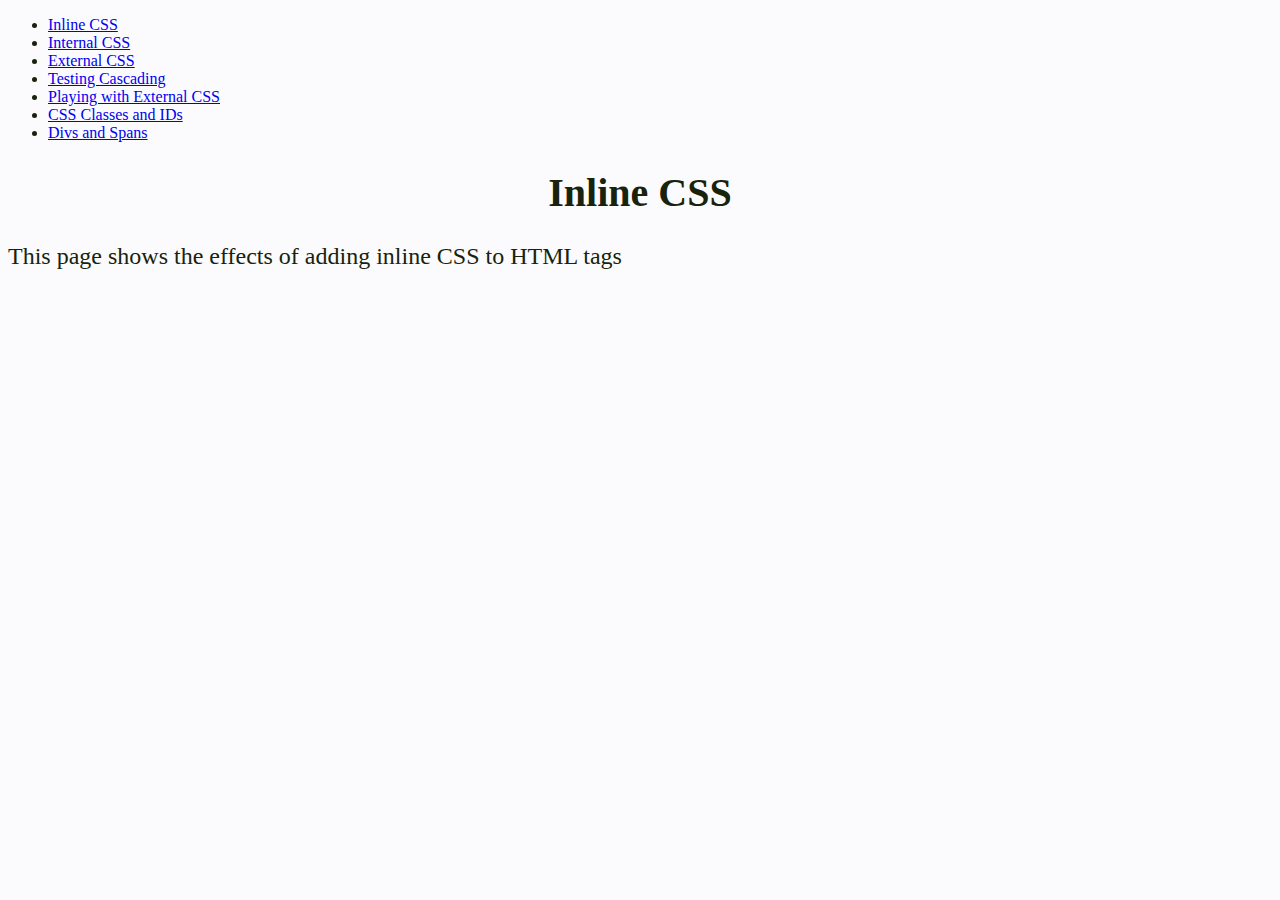
<file: index.html>
<!DOCTYPE html>
<html lang="en">
  <head>
    <meta charset="UTF-8" />
    <meta http-equiv="X-UA-Compatible" content="IE=edge" />
    <meta name="viewport" content="width=device-width, initial-scale=1.0" />
    <title>Inline CSS</title>
  </head>
  <body style="background-color: #fbfbfe; color: #17230b">
    <nav>
      <ul>
        <li>
          <a href="index.html" class="nav-link">Inline CSS</a>
        </li>
        <li>
          <a href="internal-css.html" class="nav-link">Internal CSS</a>
        </li>
        <li>
          <a href="external-css.html" class="nav-link">External CSS</a>
        </li>
        <li>
          <a href="testing-cascading.html" class="nav-link">Testing Cascading</a>
        </li>
        <li>
          <a href="playing-with-external.html" class="nav-link">Playing with External CSS</a>
        </li>
        <li>
          <a href="classes-and-ids.html" class="nav-link">CSS Classes and IDs</a>
        </li>
        <li>
          <a href="div-and-span.html" class="nav-link">Divs and Spans</a>
        </li>
      </ul>
    </nav>
    <main>
      <h1 style="text-align: center; font-size: 40px">Inline CSS</h1>

      <p style="font-size: 24px">This page shows the effects of adding inline CSS to HTML tags</p>
    </main>
  </body>
</html>
</file>
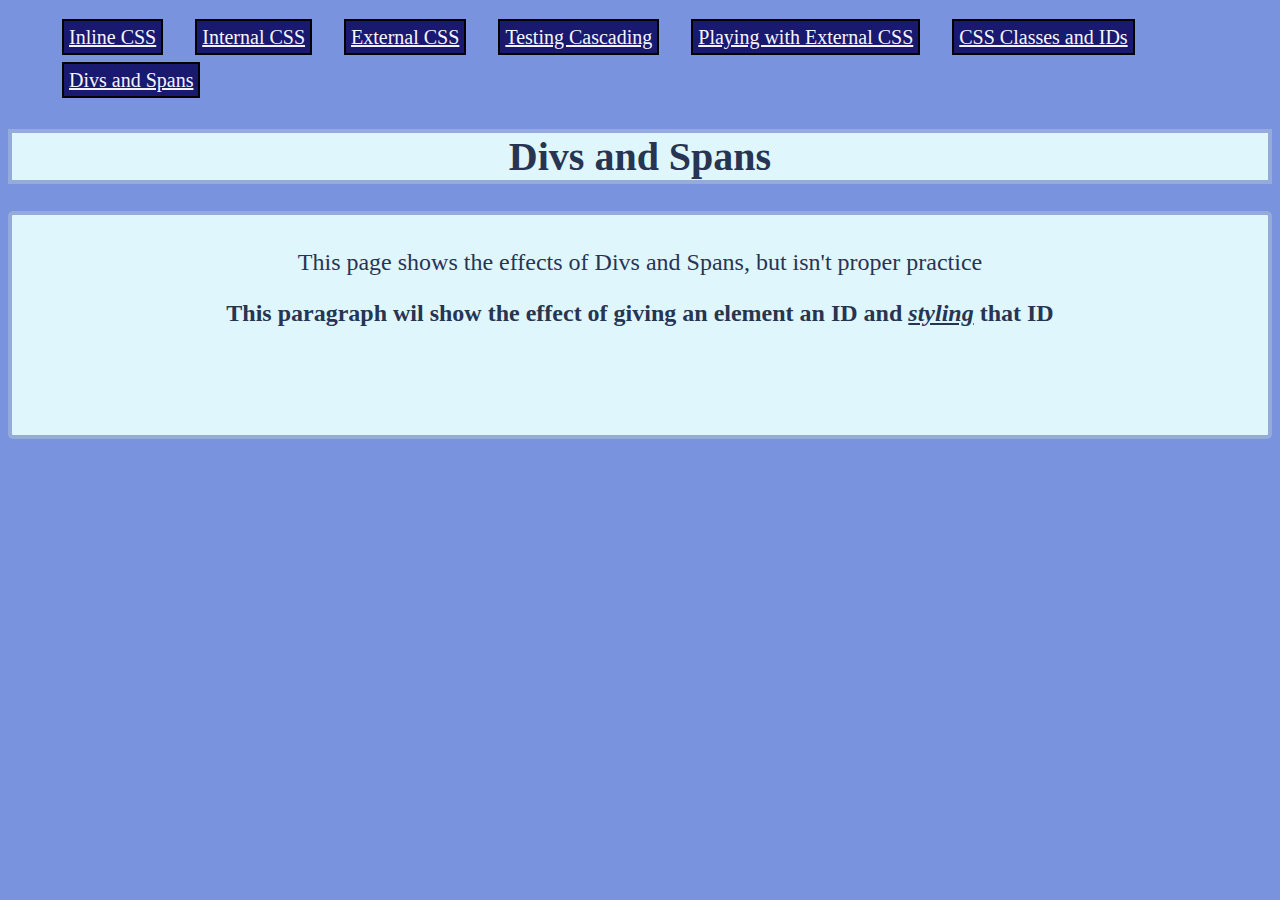
<file: backgrounds-and-text.html>
<!DOCTYPE html>
<html lang="en">
  <head>
    <style>
      body {
        background-image: url("images/cssLogo.png");
        background-size: 1px;
        background-repeat: repeat;
        color: #273552;
      }

      /*styles ul in nav*/
      nav ul {
        list-style: none;
      }

      /*styles li in ul in nav*/
      nav ul li {
        margin: 10px;
        font-size: 20px;
      }

      .nav-link {
        padding: 5px;
        margin: 4px;
        border: 2px solid black;

        background-color: #191970;
        color: #f5f5ff;
      }

      li:has(> a.nav-link) {
        display: inline-block;
      }

      h1 {
        text-align: center;
        font-size: 40px;
        background-color: rgb(224, 246, 253);
        border: 4px solid #95abda;
      }

      div {
        background-color: rgb(224, 246, 253);
        width: auto;
        height: 200px;
        border: 4px solid #95abda;
        border-radius: 5px;
        padding: 10px 20px;
        text-align: center;
      }

      p {
        font-size: 24px;
      }

      #styled-by-id {
        font-family: Georgia, "Times New Roman", Cambria, serif;
        font-weight: bold;
      }

      span {
        text-decoration: underline;
        font-style: italic;
      }
    </style>
    <meta charset="UTF-8" />
    <meta http-equiv="X-UA-Compatible" content="IE=edge" />
    <meta name="viewport" content="width=device-width, initial-scale=1.0" />
    <title>Divs and Spans</title>
  </head>
  <body>
    <nav>
      <ul>
        <li>
          <a href="index.html" class="nav-link">Inline CSS</a>
        </li>
        <li>
          <a href="internal-css.html" class="nav-link">Internal CSS</a>
        </li>
        <li>
          <a href="external-css.html" class="nav-link">External CSS</a>
        </li>
        <li>
          <a href="testing-cascading.html" class="nav-link">Testing Cascading</a>
        </li>
        <li>
          <a href="playing-with-external.html" class="nav-link">Playing with External CSS</a>
        </li>
        <li>
          <a href="classes-and-ids.html" class="nav-link">CSS Classes and IDs</a>
        </li>
        <li>
          <a href="div-and-span.html" class="nav-link">Divs and Spans</a>
        </li>
      </ul>
    </nav>
    <main>
      <h1>Divs and Spans</h1>

      <div>
        <p>This page shows the effects of Divs and Spans, but isn't proper practice</p>

        <p id="styled-by-id">This paragraph wil show the effect of giving an element an ID and <span>styling</span> that ID</p>
      </div>
    </main>
  </body>
</html>
</file>
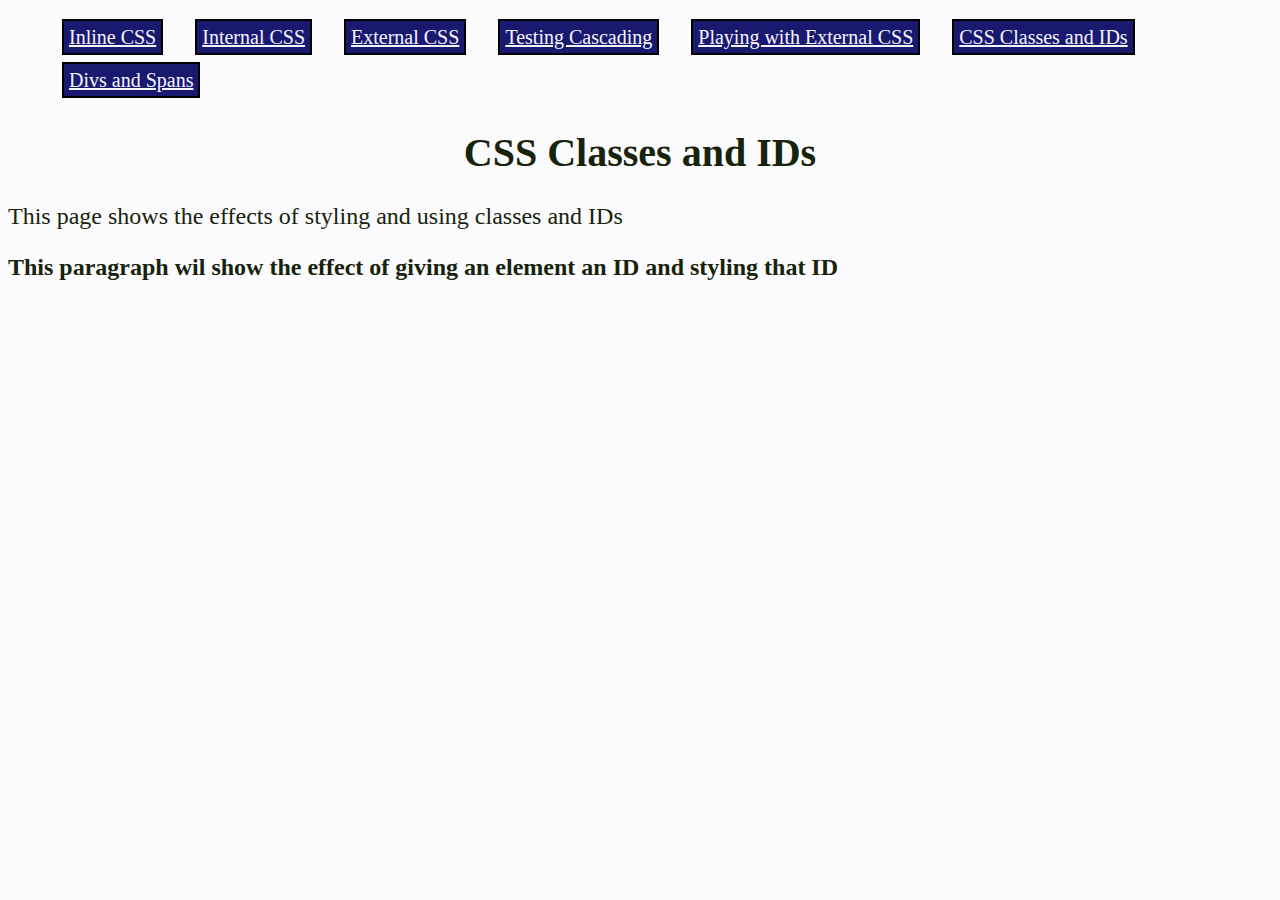
<file: classes-and-ids.html>
<!DOCTYPE html>
<html lang="en">
  <head>
    <style>
      body {
        background-color: #fbfbfe;
        color: #17230b;
      }

      /*styles ul in nav*/
      nav ul {
        list-style: none;
      }

      /*styles li in ul in nav*/
      nav ul li {
        margin: 10px;
        font-size: 20px;
      }

      .nav-link {
        padding: 5px;
        margin: 4px;
        border: 2px solid black;

        background-color: #191970;
        color: #f5f5ff;
      }

      li:has(> a.nav-link) {
        display: inline-block;
      }

      h1 {
        text-align: center;
        font-size: 40px;
      }

      p {
        font-size: 24px;
      }

      #styled-by-id {
        font-family: Georgia, "Times New Roman", Cambria, serif;
        font-weight: bold;
      }
    </style>
    <meta charset="UTF-8" />
    <meta http-equiv="X-UA-Compatible" content="IE=edge" />
    <meta name="viewport" content="width=device-width, initial-scale=1.0" />
    <title>CSS Classes and IDs</title>
  </head>
  <body>
    <nav>
      <ul>
        <li>
          <a href="index.html" class="nav-link">Inline CSS</a>
        </li>
        <li>
          <a href="internal-css.html" class="nav-link">Internal CSS</a>
        </li>
        <li>
          <a href="external-css.html" class="nav-link">External CSS</a>
        </li>
        <li>
          <a href="testing-cascading.html" class="nav-link">Testing Cascading</a>
        </li>
        <li>
          <a href="playing-with-external.html" class="nav-link">Playing with External CSS</a>
        </li>
        <li>
          <a href="classes-and-ids.html" class="nav-link">CSS Classes and IDs</a>
        </li>
        <li>
          <a href="div-and-span.html" class="nav-link">Divs and Spans</a>
        </li>
      </ul>
    </nav>
    <main>
      <h1>CSS Classes and IDs</h1>

      <p>This page shows the effects of styling and using classes and IDs</p>

      <p id="styled-by-id">This paragraph wil show the effect of giving an element an ID and styling that ID</p>
    </main>
  </body>
</html>
</file>
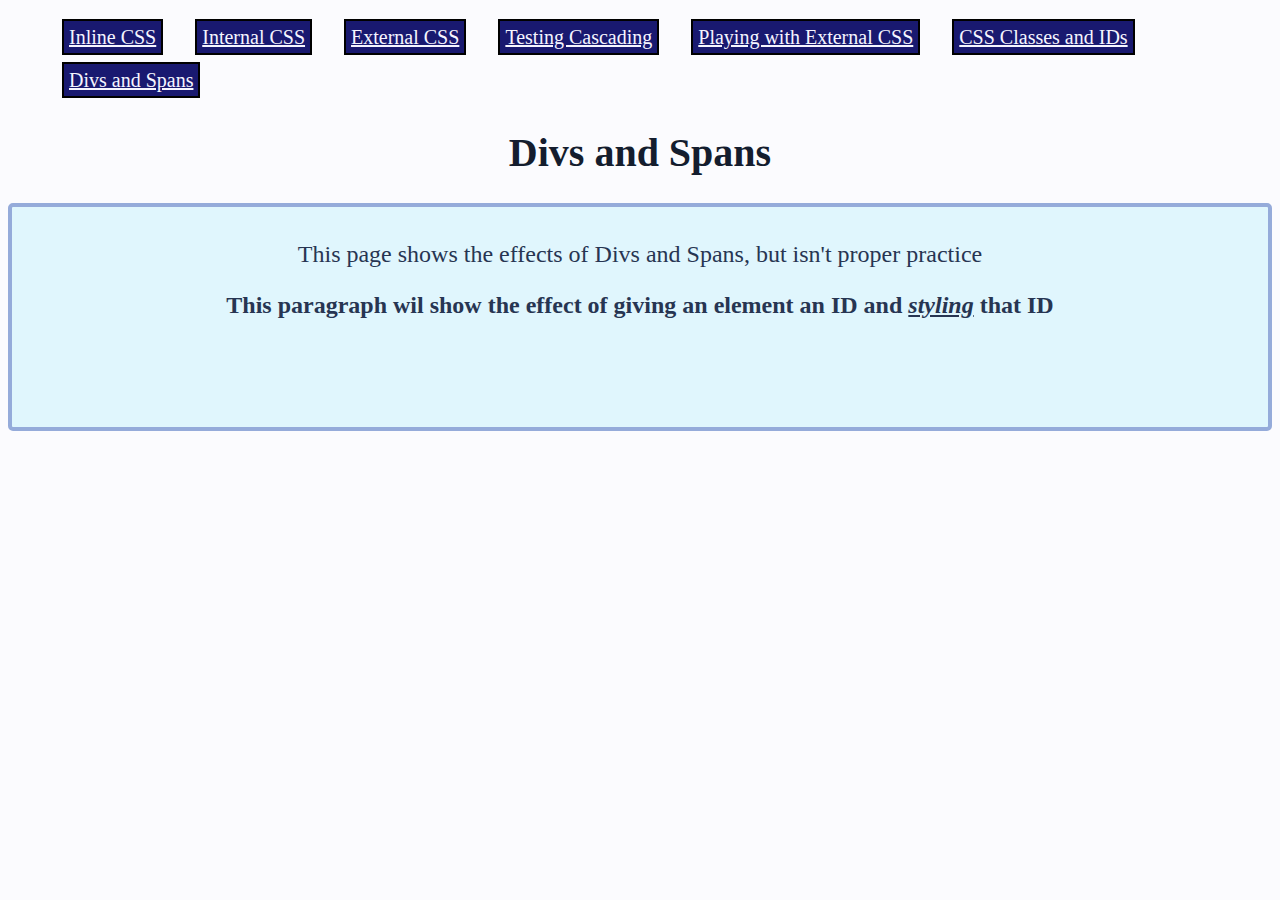
<file: div-and-span.html>
<!DOCTYPE html>
<html lang="en">
  <head>
    <style>
      body {
        background-color: #fbfbfe;
        color: #273552;
      }

      /*styles ul in nav*/
      nav ul {
        list-style: none;
      }

      /*styles li in ul in nav*/
      nav ul li {
        margin: 10px;
        font-size: 20px;
      }

      .nav-link {
        padding: 5px;
        margin: 4px;
        border: 2px solid black;

        background-color: #191970;
        color: #f5f5ff;
      }

      li:has(> a.nav-link) {
        display: inline-block;
      }

      h1 {
        text-align: center;
        font-size: 40px;
        color: #141d2e;
      }

      div {
        background-color: rgb(224, 246, 253);
        width: auto;
        height: 200px;
        border: 4px solid #95abda;
        border-radius: 5px;
        padding: 10px 20px;
        text-align: center;
      }

      p {
        font-size: 24px;
      }

      #styled-by-id {
        font-family: Georgia, "Times New Roman", Cambria, serif;
        font-weight: bold;
      }

      span {
        text-decoration: underline;
        font-style: italic;
      }
    </style>
    <meta charset="UTF-8" />
    <meta http-equiv="X-UA-Compatible" content="IE=edge" />
    <meta name="viewport" content="width=device-width, initial-scale=1.0" />
    <title>Divs and Spans</title>
  </head>
  <body>
    <nav>
      <ul>
        <li>
          <a href="index.html" class="nav-link">Inline CSS</a>
        </li>
        <li>
          <a href="internal-css.html" class="nav-link">Internal CSS</a>
        </li>
        <li>
          <a href="external-css.html" class="nav-link">External CSS</a>
        </li>
        <li>
          <a href="testing-cascading.html" class="nav-link">Testing Cascading</a>
        </li>
        <li>
          <a href="playing-with-external.html" class="nav-link">Playing with External CSS</a>
        </li>
        <li>
          <a href="classes-and-ids.html" class="nav-link">CSS Classes and IDs</a>
        </li>
        <li>
          <a href="div-and-span.html" class="nav-link">Divs and Spans</a>
        </li>
      </ul>
    </nav>
    <main>
      <h1>Divs and Spans</h1>

      <div>
        <p>This page shows the effects of Divs and Spans, but isn't proper practice</p>

        <p id="styled-by-id">This paragraph wil show the effect of giving an element an ID and <span>styling</span> that ID</p>
      </div>
    </main>
  </body>
</html>
</file>
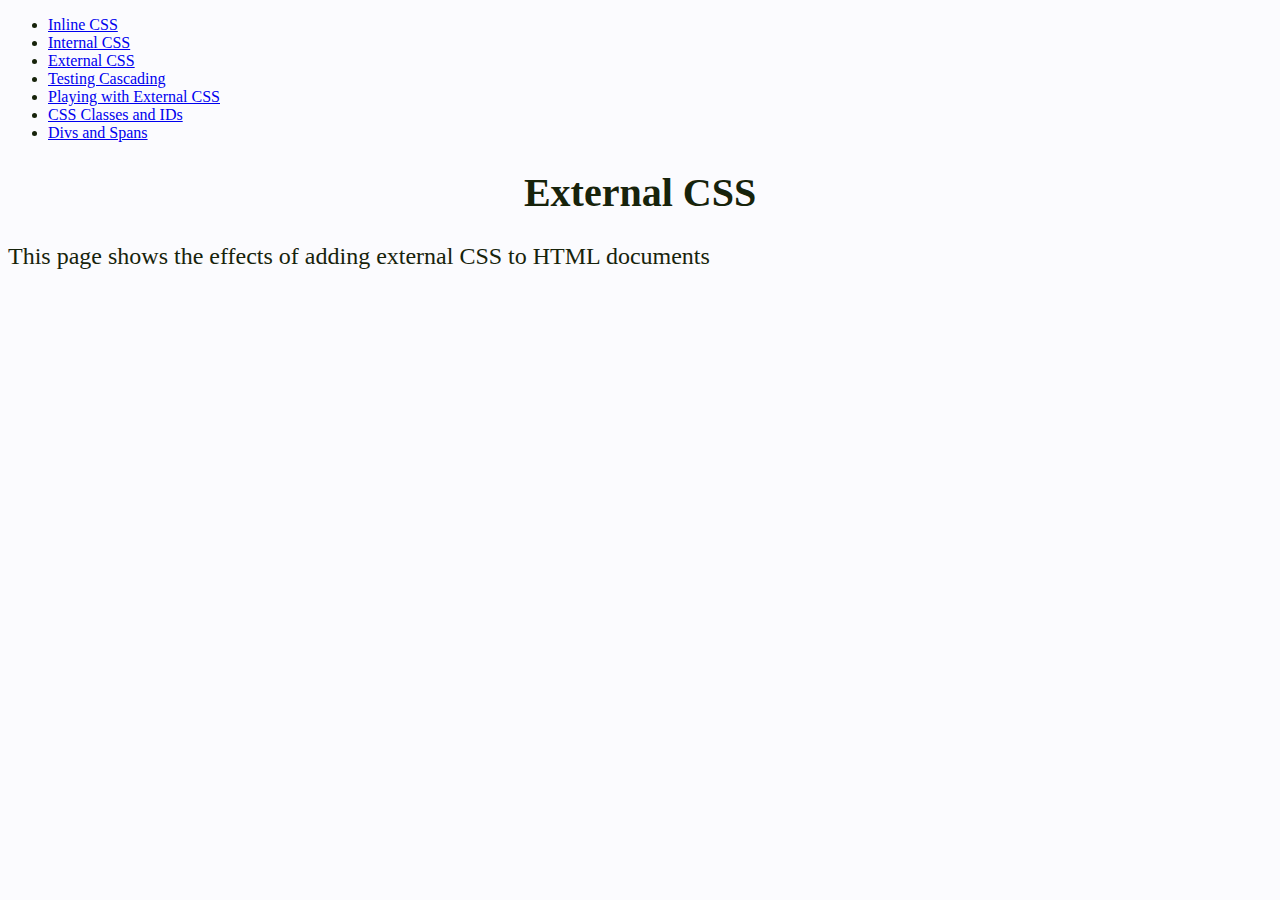
<file: external-css.html>
<!DOCTYPE html>
<html lang="en">
  <head>
    <meta charset="UTF-8" />
    <meta http-equiv="X-UA-Compatible" content="IE=edge" />
    <meta name="viewport" content="width=device-width, initial-scale=1.0" />
    <link rel="stylesheet" href="stylesheets/css-pages-style.css" />
    <title>External CSS</title>
  </head>
  <body>
    <header>
      <nav>
        <ul>
          <li>
            <a href="index.html" class="nav-link">Inline CSS</a>
          </li>
          <li>
            <a href="internal-css.html" class="nav-link">Internal CSS</a>
          </li>
          <li>
            <a href="external-css.html" class="nav-link">External CSS</a>
          </li>
          <li>
            <a href="testing-cascading.html" class="nav-link">Testing Cascading</a>
          </li>
          <li>
            <a href="playing-with-external.html" class="nav-link">Playing with External CSS</a>
          </li>
          <li>
            <a href="classes-and-ids.html" class="nav-link">CSS Classes and IDs</a>
          </li>
          <li>
            <a href="div-and-span.html" class="nav-link">Divs and Spans</a>
          </li>
        </ul>
      </nav>
    </header>
    <main>
      <h1>External CSS</h1>

      <p>This page shows the effects of adding external CSS to HTML documents</p>
    </main>
  </body>
</html>
</file>
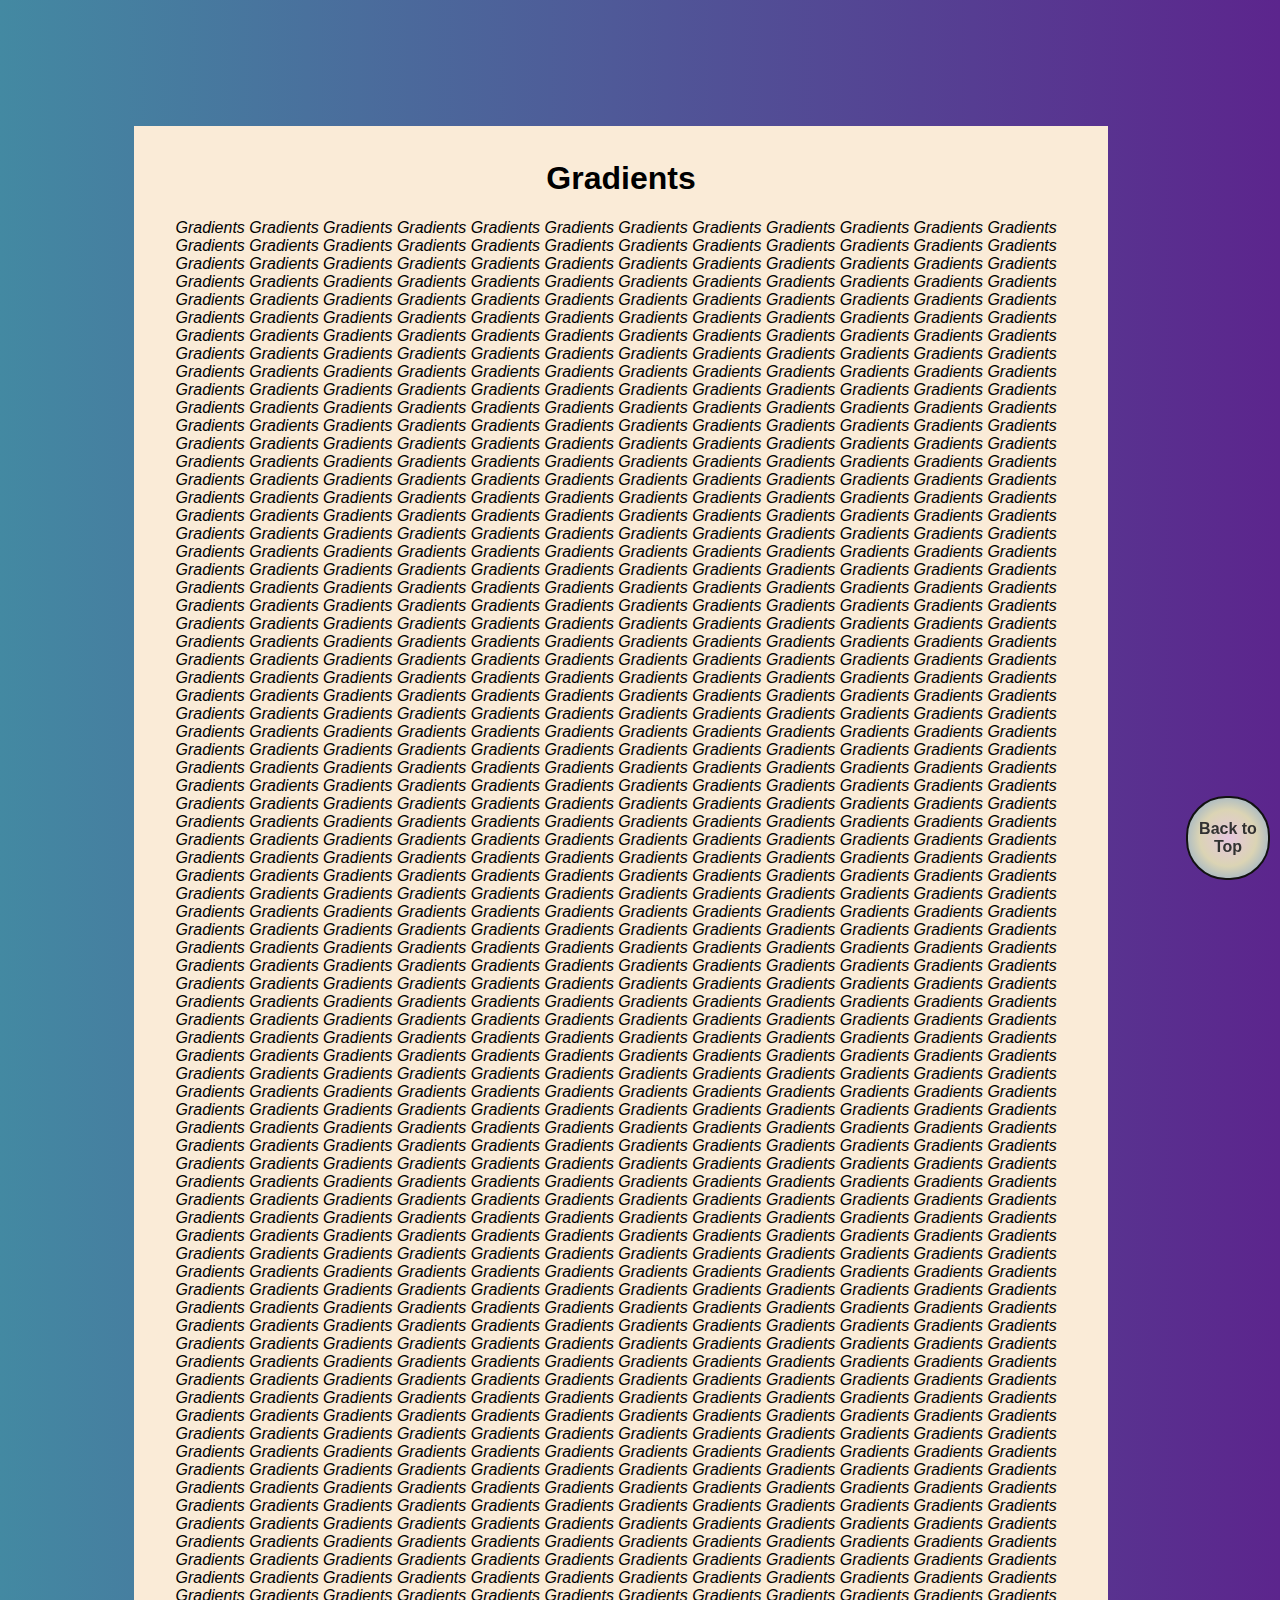
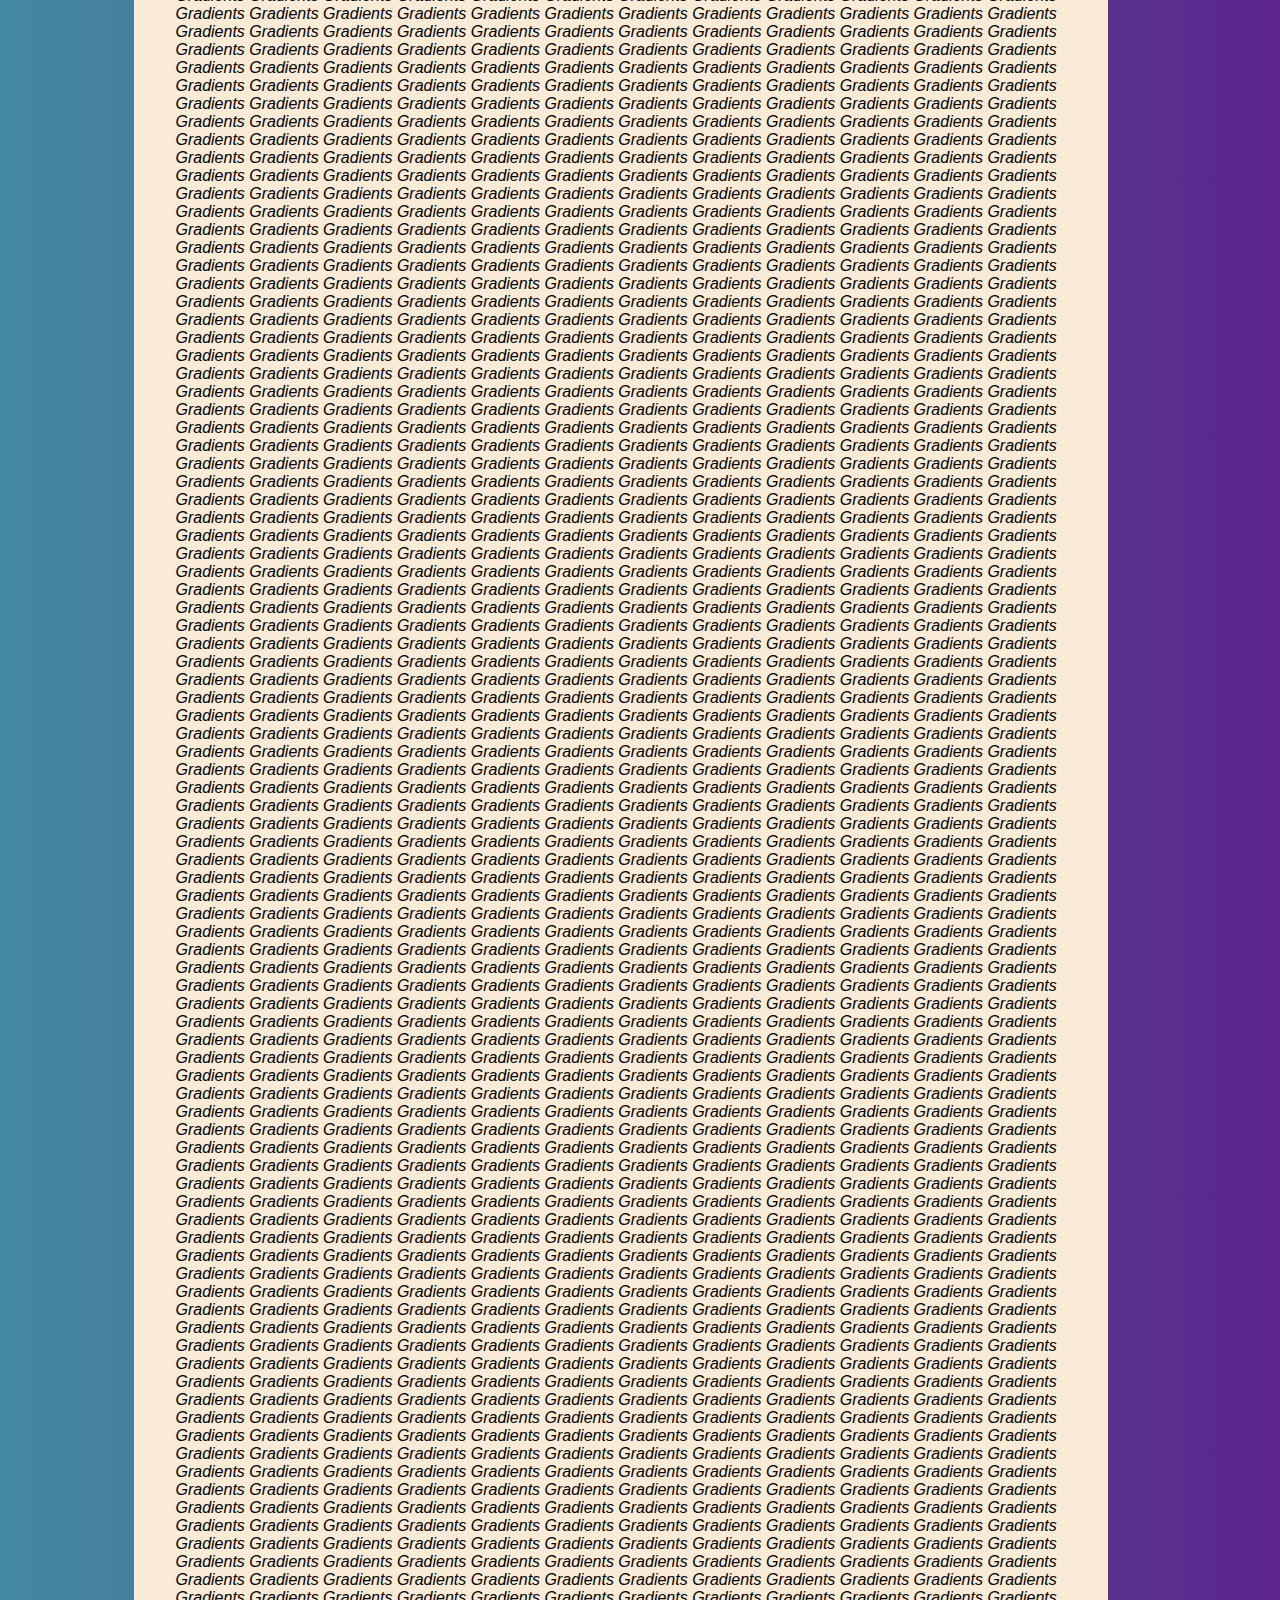
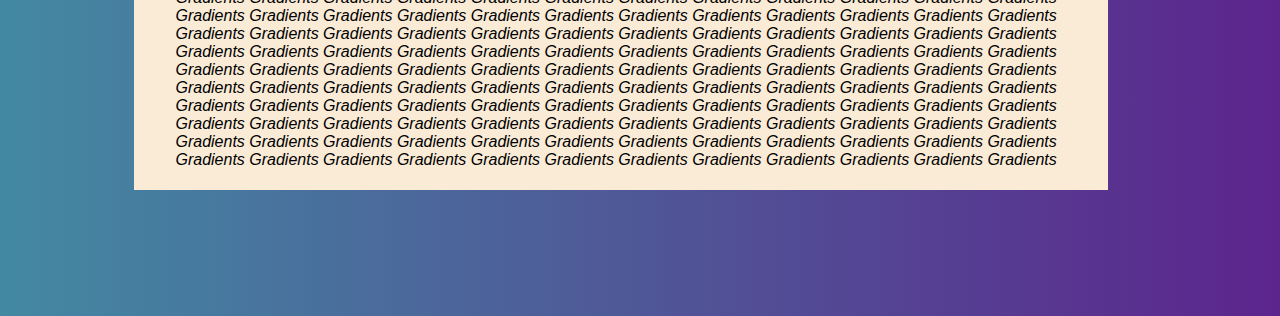
<file: gradients.html>
<!DOCTYPE html>
<html lang="en">
  <head>
    <meta charset="UTF-8" />
    <meta http-equiv="X-UA-Compatible" content="IE=edge" />
    <meta name="viewport" content="width=device-width, initial-scale=1.0" />
    <style>
      html {
        scroll-behavior: smooth;
      }

      /*Sourced from uigradients.com*/
      body {
        background: #5c258d; /* fallback for old browsers */
        background: -webkit-linear-gradient(to right, #4389a2, #5c258d); /* Chrome 10-25, Safari 5.1-6 */
        background: linear-gradient(to right, #4389a2, #5c258d); /* W3C, IE 10+/ Edge, Firefox 16+, Chrome 26+, Opera 12+, Safari 7+ */

        font-family: Arial, Helvetica, sans-serif;
      }
      section {
        background-color: antiquewhite;
        width: 75%;
        padding: 1%;
        margin: 10%;
      }
      h1 {
        font-size: 32px;
        text-align: center;
      }
      p {
        font-size: 16px;
        margin: 8px 3%;
        font-style: italic;

        /* transform: scaleY(50); */
      }
      #back-to-top {
        /* height: 150px;
        width: 150px;
        border-radius: 50%;
        background-color: rgb(11, 85, 85);
        display: inline-block;
        background: -webkit-radial-gradient(#cc95c0, #dbd4b4, #7aa1d2); */

        display: flex;
        display: -moz-box;
        display: -ms-flexbox;
        display: -webkit-box;
        display: -webkit-flex;

        position: fixed;
        bottom: 20px;
        right: 10px;

        width: 80px;
        height: 80px;

        -ms-flex-pack: center;
        -moz-box-pack: center;
        -webkit-box-pack: center;
        -webkit-align-items: center;
        align-items: center;

        border: #121212 solid 2px;

        -moz-border-radius: 40px;
        -webkit-border-radius: 40px;
        border-radius: 40px;

        background: -webkit-radial-gradient(#e6c6df, #dbd4b4, #7aa1d2);
        background: -moz-radial-gradient(#e6c6df, #dbd4b4, #7aa1d2);
        background: -o-radial-gradient(#e6c6df, #dbd4b4, #7aa1d2);
        background: radial-gradient(#e6c6df, #dbd4b4, #7aa1d2);

        color: #313131;

        text-align: center;
        font-weight: bold;
        text-decoration: none;
      }
    </style>
    <title>Gradients</title>
  </head>
  <body id="top">
    <section>
      <h1>Gradients</h1>
      <p>
        Gradients Gradients Gradients Gradients Gradients Gradients Gradients Gradients Gradients Gradients Gradients Gradients Gradients
        Gradients Gradients Gradients Gradients Gradients Gradients Gradients Gradients Gradients Gradients Gradients Gradients Gradients
        Gradients Gradients Gradients Gradients Gradients Gradients Gradients Gradients Gradients Gradients Gradients Gradients Gradients
        Gradients Gradients Gradients Gradients Gradients Gradients Gradients Gradients Gradients Gradients Gradients Gradients Gradients
        Gradients Gradients Gradients Gradients Gradients Gradients Gradients Gradients Gradients Gradients Gradients Gradients Gradients
        Gradients Gradients Gradients Gradients Gradients Gradients Gradients Gradients Gradients Gradients Gradients Gradients Gradients
        Gradients Gradients Gradients Gradients Gradients Gradients Gradients Gradients Gradients Gradients Gradients Gradients Gradients
        Gradients Gradients Gradients Gradients Gradients Gradients Gradients Gradients Gradients Gradients Gradients Gradients Gradients
        Gradients Gradients Gradients Gradients Gradients Gradients Gradients Gradients Gradients Gradients Gradients Gradients Gradients
        Gradients Gradients Gradients Gradients Gradients Gradients Gradients Gradients Gradients Gradients Gradients Gradients Gradients
        Gradients Gradients Gradients Gradients Gradients Gradients Gradients Gradients Gradients Gradients Gradients Gradients Gradients
        Gradients Gradients Gradients Gradients Gradients Gradients Gradients Gradients Gradients Gradients Gradients Gradients Gradients
        Gradients Gradients Gradients Gradients Gradients Gradients Gradients Gradients Gradients Gradients Gradients Gradients Gradients
        Gradients Gradients Gradients Gradients Gradients Gradients Gradients Gradients Gradients Gradients Gradients Gradients Gradients
        Gradients Gradients Gradients Gradients Gradients Gradients Gradients Gradients Gradients Gradients Gradients Gradients Gradients
        Gradients Gradients Gradients Gradients Gradients Gradients Gradients Gradients Gradients Gradients Gradients Gradients Gradients
        Gradients Gradients Gradients Gradients Gradients Gradients Gradients Gradients Gradients Gradients Gradients Gradients Gradients
        Gradients Gradients Gradients Gradients Gradients Gradients Gradients Gradients Gradients Gradients Gradients Gradients Gradients
        Gradients Gradients Gradients Gradients Gradients Gradients Gradients Gradients Gradients Gradients Gradients Gradients Gradients
        Gradients Gradients Gradients Gradients Gradients Gradients Gradients Gradients Gradients Gradients Gradients Gradients Gradients
        Gradients Gradients Gradients Gradients Gradients Gradients Gradients Gradients Gradients Gradients Gradients Gradients Gradients
        Gradients Gradients Gradients Gradients Gradients Gradients Gradients Gradients Gradients Gradients Gradients Gradients Gradients
        Gradients Gradients Gradients Gradients Gradients Gradients Gradients Gradients Gradients Gradients Gradients Gradients Gradients
        Gradients Gradients Gradients Gradients Gradients Gradients Gradients Gradients Gradients Gradients Gradients Gradients Gradients
        Gradients Gradients Gradients Gradients Gradients Gradients Gradients Gradients Gradients Gradients Gradients Gradients Gradients
        Gradients Gradients Gradients Gradients Gradients Gradients Gradients Gradients Gradients Gradients Gradients Gradients Gradients
        Gradients Gradients Gradients Gradients Gradients Gradients Gradients Gradients Gradients Gradients Gradients Gradients Gradients
        Gradients Gradients Gradients Gradients Gradients Gradients Gradients Gradients Gradients Gradients Gradients Gradients Gradients
        Gradients Gradients Gradients Gradients Gradients Gradients Gradients Gradients Gradients Gradients Gradients Gradients Gradients
        Gradients Gradients Gradients Gradients Gradients Gradients Gradients Gradients Gradients Gradients Gradients Gradients Gradients
        Gradients Gradients Gradients Gradients Gradients Gradients Gradients Gradients Gradients Gradients Gradients Gradients Gradients
        Gradients Gradients Gradients Gradients Gradients Gradients Gradients Gradients Gradients Gradients Gradients Gradients Gradients
        Gradients Gradients Gradients Gradients Gradients Gradients Gradients Gradients Gradients Gradients Gradients Gradients Gradients
        Gradients Gradients Gradients Gradients Gradients Gradients Gradients Gradients Gradients Gradients Gradients Gradients Gradients
        Gradients Gradients Gradients Gradients Gradients Gradients Gradients Gradients Gradients Gradients Gradients Gradients Gradients
        Gradients Gradients Gradients Gradients Gradients Gradients Gradients Gradients Gradients Gradients Gradients Gradients Gradients
        Gradients Gradients Gradients Gradients Gradients Gradients Gradients Gradients Gradients Gradients Gradients Gradients Gradients
        Gradients Gradients Gradients Gradients Gradients Gradients Gradients Gradients Gradients Gradients Gradients Gradients Gradients
        Gradients Gradients Gradients Gradients Gradients Gradients Gradients Gradients Gradients Gradients Gradients Gradients Gradients
        Gradients Gradients Gradients Gradients Gradients Gradients Gradients Gradients Gradients Gradients Gradients Gradients Gradients
        Gradients Gradients Gradients Gradients Gradients Gradients Gradients Gradients Gradients Gradients Gradients Gradients Gradients
        Gradients Gradients Gradients Gradients Gradients Gradients Gradients Gradients Gradients Gradients Gradients Gradients Gradients
        Gradients Gradients Gradients Gradients Gradients Gradients Gradients Gradients Gradients Gradients Gradients Gradients Gradients
        Gradients Gradients Gradients Gradients Gradients Gradients Gradients Gradients Gradients Gradients Gradients Gradients Gradients
        Gradients Gradients Gradients Gradients Gradients Gradients Gradients Gradients Gradients Gradients Gradients Gradients Gradients
        Gradients Gradients Gradients Gradients Gradients Gradients Gradients Gradients Gradients Gradients Gradients Gradients Gradients
        Gradients Gradients Gradients Gradients Gradients Gradients Gradients Gradients Gradients Gradients Gradients Gradients Gradients
        Gradients Gradients Gradients Gradients Gradients Gradients Gradients Gradients Gradients Gradients Gradients Gradients Gradients
        Gradients Gradients Gradients Gradients Gradients Gradients Gradients Gradients Gradients Gradients Gradients Gradients Gradients
        Gradients Gradients Gradients Gradients Gradients Gradients Gradients Gradients Gradients Gradients Gradients Gradients Gradients
        Gradients Gradients Gradients Gradients Gradients Gradients Gradients Gradients Gradients Gradients Gradients Gradients Gradients
        Gradients Gradients Gradients Gradients Gradients Gradients Gradients Gradients Gradients Gradients Gradients Gradients Gradients
        Gradients Gradients Gradients Gradients Gradients Gradients Gradients Gradients Gradients Gradients Gradients Gradients Gradients
        Gradients Gradients Gradients Gradients Gradients Gradients Gradients Gradients Gradients Gradients Gradients Gradients Gradients
        Gradients Gradients Gradients Gradients Gradients Gradients Gradients Gradients Gradients Gradients Gradients Gradients Gradients
        Gradients Gradients Gradients Gradients Gradients Gradients Gradients Gradients Gradients Gradients Gradients Gradients Gradients
        Gradients Gradients Gradients Gradients Gradients Gradients Gradients Gradients Gradients Gradients Gradients Gradients Gradients
        Gradients Gradients Gradients Gradients Gradients Gradients Gradients Gradients Gradients Gradients Gradients Gradients Gradients
        Gradients Gradients Gradients Gradients Gradients Gradients Gradients Gradients Gradients Gradients Gradients Gradients Gradients
        Gradients Gradients Gradients Gradients Gradients Gradients Gradients Gradients Gradients Gradients Gradients Gradients Gradients
        Gradients Gradients Gradients Gradients Gradients Gradients Gradients Gradients Gradients Gradients Gradients Gradients Gradients
        Gradients Gradients Gradients Gradients Gradients Gradients Gradients Gradients Gradients Gradients Gradients Gradients Gradients
        Gradients Gradients Gradients Gradients Gradients Gradients Gradients Gradients Gradients Gradients Gradients Gradients Gradients
        Gradients Gradients Gradients Gradients Gradients Gradients Gradients Gradients Gradients Gradients Gradients Gradients Gradients
        Gradients Gradients Gradients Gradients Gradients Gradients Gradients Gradients Gradients Gradients Gradients Gradients Gradients
        Gradients Gradients Gradients Gradients Gradients Gradients Gradients Gradients Gradients Gradients Gradients Gradients Gradients
        Gradients Gradients Gradients Gradients Gradients Gradients Gradients Gradients Gradients Gradients Gradients Gradients Gradients
        Gradients Gradients Gradients Gradients Gradients Gradients Gradients Gradients Gradients Gradients Gradients Gradients Gradients
        Gradients Gradients Gradients Gradients Gradients Gradients Gradients Gradients Gradients Gradients Gradients Gradients Gradients
        Gradients Gradients Gradients Gradients Gradients Gradients Gradients Gradients Gradients Gradients Gradients Gradients Gradients
        Gradients Gradients Gradients Gradients Gradients Gradients Gradients Gradients Gradients Gradients Gradients Gradients Gradients
        Gradients Gradients Gradients Gradients Gradients Gradients Gradients Gradients Gradients Gradients Gradients Gradients Gradients
        Gradients Gradients Gradients Gradients Gradients Gradients Gradients Gradients Gradients Gradients Gradients Gradients Gradients
        Gradients Gradients Gradients Gradients Gradients Gradients Gradients Gradients Gradients Gradients Gradients Gradients Gradients
        Gradients Gradients Gradients Gradients Gradients Gradients Gradients Gradients Gradients Gradients Gradients Gradients Gradients
        Gradients Gradients Gradients Gradients Gradients Gradients Gradients Gradients Gradients Gradients Gradients Gradients Gradients
        Gradients Gradients Gradients Gradients Gradients Gradients Gradients Gradients Gradients Gradients Gradients Gradients Gradients
        Gradients Gradients Gradients Gradients Gradients Gradients Gradients Gradients Gradients Gradients Gradients Gradients Gradients
        Gradients Gradients Gradients Gradients Gradients Gradients Gradients Gradients Gradients Gradients Gradients Gradients Gradients
        Gradients Gradients Gradients Gradients Gradients Gradients Gradients Gradients Gradients Gradients Gradients Gradients Gradients
        Gradients Gradients Gradients Gradients Gradients Gradients Gradients Gradients Gradients Gradients Gradients Gradients Gradients
        Gradients Gradients Gradients Gradients Gradients Gradients Gradients Gradients Gradients Gradients Gradients Gradients Gradients
        Gradients Gradients Gradients Gradients Gradients Gradients Gradients Gradients Gradients Gradients Gradients Gradients Gradients
        Gradients Gradients Gradients Gradients Gradients Gradients Gradients Gradients Gradients Gradients Gradients Gradients Gradients
        Gradients Gradients Gradients Gradients Gradients Gradients Gradients Gradients Gradients Gradients Gradients Gradients Gradients
        Gradients Gradients Gradients Gradients Gradients Gradients Gradients Gradients Gradients Gradients Gradients Gradients Gradients
        Gradients Gradients Gradients Gradients Gradients Gradients Gradients Gradients Gradients Gradients Gradients Gradients Gradients
        Gradients Gradients Gradients Gradients Gradients Gradients Gradients Gradients Gradients Gradients Gradients Gradients Gradients
        Gradients Gradients Gradients Gradients Gradients Gradients Gradients Gradients Gradients Gradients Gradients Gradients Gradients
        Gradients Gradients Gradients Gradients Gradients Gradients Gradients Gradients Gradients Gradients Gradients Gradients Gradients
        Gradients Gradients Gradients Gradients Gradients Gradients Gradients Gradients Gradients Gradients Gradients Gradients Gradients
        Gradients Gradients Gradients Gradients Gradients Gradients Gradients Gradients Gradients Gradients Gradients Gradients Gradients
        Gradients Gradients Gradients Gradients Gradients Gradients Gradients Gradients Gradients Gradients Gradients Gradients Gradients
        Gradients Gradients Gradients Gradients Gradients Gradients Gradients Gradients Gradients Gradients Gradients Gradients Gradients
        Gradients Gradients Gradients Gradients Gradients Gradients Gradients Gradients Gradients Gradients Gradients Gradients Gradients
        Gradients Gradients Gradients Gradients Gradients Gradients Gradients Gradients Gradients Gradients Gradients Gradients Gradients
        Gradients Gradients Gradients Gradients Gradients Gradients Gradients Gradients Gradients Gradients Gradients Gradients Gradients
        Gradients Gradients Gradients Gradients Gradients Gradients Gradients Gradients Gradients Gradients Gradients Gradients Gradients
        Gradients Gradients Gradients Gradients Gradients Gradients Gradients Gradients Gradients Gradients Gradients Gradients Gradients
        Gradients Gradients Gradients Gradients Gradients Gradients Gradients Gradients Gradients Gradients Gradients Gradients Gradients
        Gradients Gradients Gradients Gradients Gradients Gradients Gradients Gradients Gradients Gradients Gradients Gradients Gradients
        Gradients Gradients Gradients Gradients Gradients Gradients Gradients Gradients Gradients Gradients Gradients Gradients Gradients
        Gradients Gradients Gradients Gradients Gradients Gradients Gradients Gradients Gradients Gradients Gradients Gradients Gradients
        Gradients Gradients Gradients Gradients Gradients Gradients Gradients Gradients Gradients Gradients Gradients Gradients Gradients
        Gradients Gradients Gradients Gradients Gradients Gradients Gradients Gradients Gradients Gradients Gradients Gradients Gradients
        Gradients Gradients Gradients Gradients Gradients Gradients Gradients Gradients Gradients Gradients Gradients Gradients Gradients
        Gradients Gradients Gradients Gradients Gradients Gradients Gradients Gradients Gradients Gradients Gradients Gradients Gradients
        Gradients Gradients Gradients Gradients Gradients Gradients Gradients Gradients Gradients Gradients Gradients Gradients Gradients
        Gradients Gradients Gradients Gradients Gradients Gradients Gradients Gradients Gradients Gradients Gradients Gradients Gradients
        Gradients Gradients Gradients Gradients Gradients Gradients Gradients Gradients Gradients Gradients Gradients Gradients Gradients
        Gradients Gradients Gradients Gradients Gradients Gradients Gradients Gradients Gradients Gradients Gradients Gradients Gradients
        Gradients Gradients Gradients Gradients Gradients Gradients Gradients Gradients Gradients Gradients Gradients Gradients Gradients
        Gradients Gradients Gradients Gradients Gradients Gradients Gradients Gradients Gradients Gradients Gradients Gradients Gradients
        Gradients Gradients Gradients Gradients Gradients Gradients Gradients Gradients Gradients Gradients Gradients Gradients Gradients
        Gradients Gradients Gradients Gradients Gradients Gradients Gradients Gradients Gradients Gradients Gradients Gradients Gradients
        Gradients Gradients Gradients Gradients Gradients Gradients Gradients Gradients Gradients Gradients Gradients Gradients Gradients
        Gradients Gradients Gradients Gradients Gradients Gradients Gradients Gradients Gradients Gradients Gradients Gradients Gradients
        Gradients Gradients Gradients Gradients Gradients Gradients Gradients Gradients Gradients Gradients Gradients Gradients Gradients
        Gradients Gradients Gradients Gradients Gradients Gradients Gradients Gradients Gradients Gradients Gradients Gradients Gradients
        Gradients Gradients Gradients Gradients Gradients Gradients Gradients Gradients Gradients Gradients Gradients Gradients Gradients
        Gradients Gradients Gradients Gradients Gradients Gradients Gradients Gradients Gradients Gradients Gradients Gradients Gradients
        Gradients Gradients Gradients Gradients Gradients Gradients Gradients Gradients Gradients Gradients Gradients Gradients Gradients
        Gradients Gradients Gradients Gradients Gradients Gradients Gradients Gradients Gradients Gradients Gradients Gradients Gradients
        Gradients Gradients Gradients Gradients Gradients Gradients Gradients Gradients Gradients Gradients Gradients Gradients Gradients
        Gradients Gradients Gradients Gradients Gradients Gradients Gradients Gradients Gradients Gradients Gradients Gradients Gradients
        Gradients Gradients Gradients Gradients Gradients Gradients Gradients Gradients Gradients Gradients Gradients Gradients Gradients
        Gradients Gradients Gradients Gradients Gradients Gradients Gradients Gradients Gradients Gradients Gradients Gradients Gradients
        Gradients Gradients Gradients Gradients Gradients Gradients Gradients Gradients Gradients Gradients Gradients Gradients Gradients
        Gradients Gradients Gradients Gradients Gradients Gradients Gradients Gradients Gradients Gradients Gradients Gradients Gradients
        Gradients Gradients Gradients Gradients Gradients Gradients Gradients Gradients Gradients Gradients Gradients Gradients Gradients
        Gradients Gradients Gradients Gradients Gradients Gradients Gradients Gradients Gradients Gradients Gradients Gradients Gradients
        Gradients Gradients Gradients Gradients Gradients Gradients Gradients Gradients Gradients Gradients Gradients Gradients Gradients
        Gradients Gradients Gradients Gradients Gradients Gradients Gradients Gradients Gradients Gradients Gradients Gradients Gradients
        Gradients Gradients Gradients Gradients Gradients Gradients Gradients Gradients Gradients Gradients Gradients Gradients Gradients
        Gradients Gradients Gradients Gradients Gradients Gradients Gradients Gradients Gradients Gradients Gradients Gradients Gradients
        Gradients Gradients Gradients Gradients Gradients Gradients Gradients Gradients Gradients Gradients Gradients Gradients Gradients
        Gradients Gradients Gradients Gradients Gradients Gradients Gradients Gradients Gradients Gradients Gradients Gradients Gradients
        Gradients Gradients Gradients Gradients Gradients Gradients Gradients Gradients Gradients Gradients Gradients Gradients Gradients
        Gradients Gradients Gradients Gradients Gradients Gradients Gradients Gradients Gradients Gradients Gradients Gradients Gradients
        Gradients Gradients Gradients Gradients Gradients Gradients Gradients Gradients Gradients Gradients Gradients Gradients Gradients
        Gradients Gradients Gradients Gradients Gradients Gradients Gradients Gradients Gradients Gradients Gradients Gradients Gradients
        Gradients Gradients Gradients Gradients Gradients Gradients Gradients Gradients Gradients Gradients Gradients Gradients Gradients
        Gradients Gradients Gradients Gradients Gradients Gradients Gradients Gradients Gradients Gradients Gradients Gradients Gradients
        Gradients Gradients Gradients Gradients Gradients Gradients Gradients Gradients Gradients Gradients Gradients Gradients Gradients
        Gradients Gradients Gradients Gradients Gradients Gradients Gradients Gradients Gradients Gradients Gradients Gradients Gradients
        Gradients Gradients Gradients Gradients Gradients Gradients Gradients Gradients Gradients Gradients Gradients Gradients Gradients
        Gradients Gradients Gradients Gradients Gradients Gradients Gradients Gradients Gradients Gradients Gradients Gradients Gradients
        Gradients Gradients Gradients Gradients Gradients Gradients Gradients Gradients Gradients Gradients Gradients Gradients Gradients
        Gradients Gradients Gradients Gradients Gradients Gradients Gradients Gradients Gradients Gradients Gradients Gradients Gradients
        Gradients Gradients Gradients Gradients Gradients Gradients Gradients Gradients Gradients Gradients Gradients Gradients Gradients
        Gradients Gradients Gradients Gradients Gradients Gradients Gradients Gradients Gradients Gradients Gradients Gradients Gradients
        Gradients Gradients Gradients Gradients Gradients Gradients Gradients Gradients Gradients Gradients Gradients Gradients Gradients
        Gradients Gradients Gradients Gradients Gradients Gradients Gradients Gradients Gradients Gradients Gradients Gradients Gradients
        Gradients Gradients Gradients Gradients Gradients Gradients Gradients Gradients Gradients Gradients Gradients Gradients Gradients
        Gradients Gradients Gradients Gradients Gradients Gradients Gradients Gradients Gradients Gradients Gradients Gradients Gradients
        Gradients Gradients Gradients Gradients Gradients Gradients Gradients Gradients Gradients Gradients Gradients Gradients Gradients
        Gradients Gradients Gradients Gradients Gradients Gradients Gradients Gradients Gradients Gradients Gradients Gradients Gradients
        Gradients Gradients Gradients Gradients Gradients Gradients Gradients Gradients Gradients Gradients Gradients Gradients Gradients
        Gradients Gradients Gradients Gradients Gradients Gradients Gradients Gradients Gradients Gradients Gradients Gradients Gradients
        Gradients Gradients Gradients Gradients Gradients Gradients Gradients Gradients Gradients Gradients Gradients Gradients Gradients
        Gradients Gradients Gradients Gradients Gradients Gradients Gradients Gradients Gradients Gradients Gradients Gradients Gradients
        Gradients Gradients Gradients Gradients Gradients Gradients Gradients
      </p>
    </section>

    <a href="#top" id="back-to-top"> Back to Top </a>
  </body>
</html>
</file>
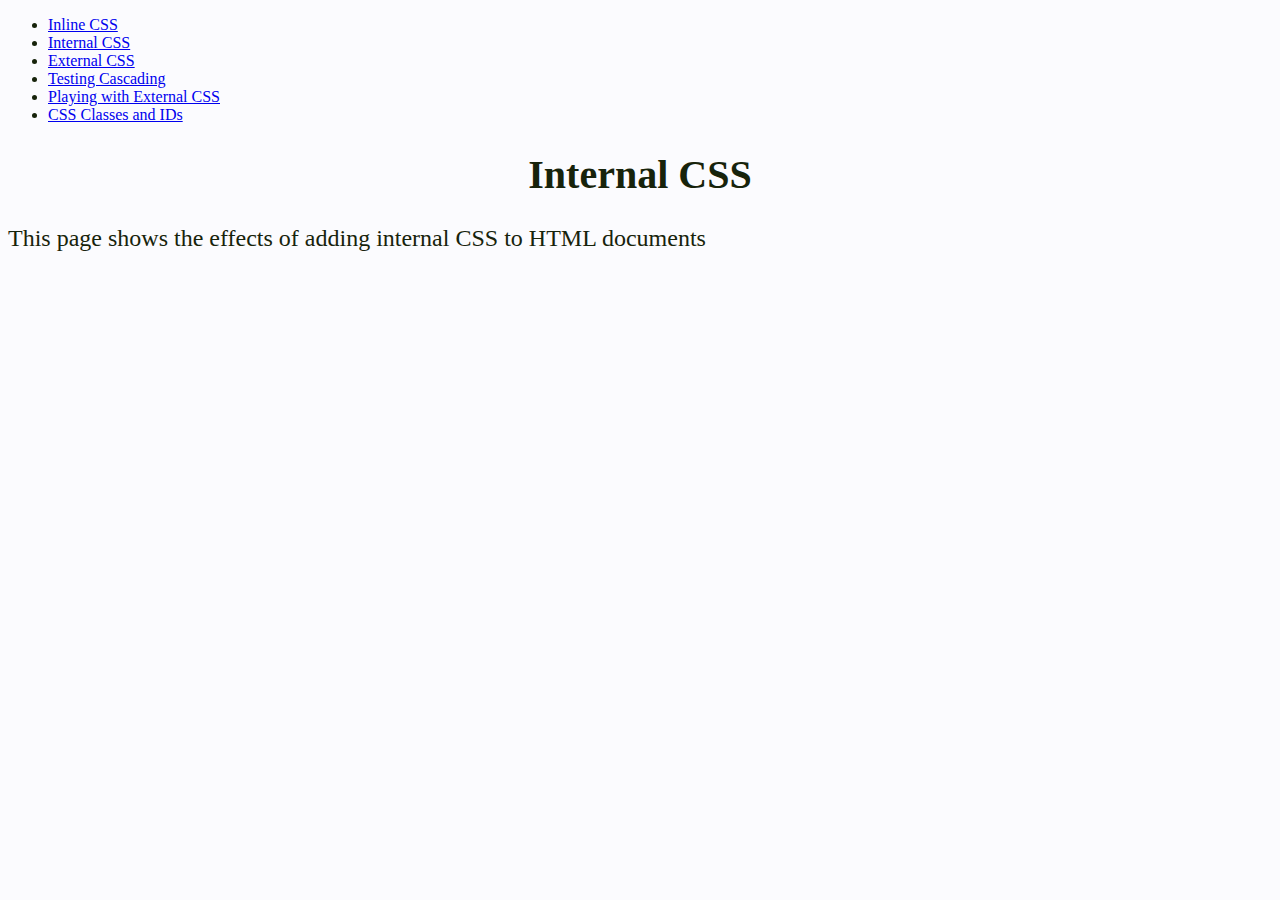
<file: internal-css.html>
<!DOCTYPE html>
<html lang="en">
  <head>
    <style>
      body {
        background-color: #fbfbfe;
        color: #17230b;
      }

      h1 {
        text-align: center;
        font-size: 40px;
      }

      p {
        font-size: 24px;
      }
    </style>
    <meta charset="UTF-8" />
    <meta http-equiv="X-UA-Compatible" content="IE=edge" />
    <meta name="viewport" content="width=device-width, initial-scale=1.0" />
    <title>Internal CSS</title>
  </head>
  <body>
    <nav>
      <ul>
        <li>
          <a href="index.html" class="nav-link">Inline CSS</a>
        </li>
        <li>
          <a href="internal-css.html" class="nav-link">Internal CSS</a>
        </li>
        <li>
          <a href="external-css.html" class="nav-link">External CSS</a>
        </li>
        <li>
          <a href="testing-cascading.html" class="nav-link">Testing Cascading</a>
        </li>
        <li>
          <a href="playing-with-external.html" class="nav-link">Playing with External CSS</a>
        </li>
        <li>
          <a href="classes-and-ids.html" class="nav-link">CSS Classes and IDs</a>
        </li>
      </ul>
    </nav>
    <main>
      <h1>Internal CSS</h1>

      <p>This page shows the effects of adding internal CSS to HTML documents</p>
    </main>
  </body>
</html>
</file>
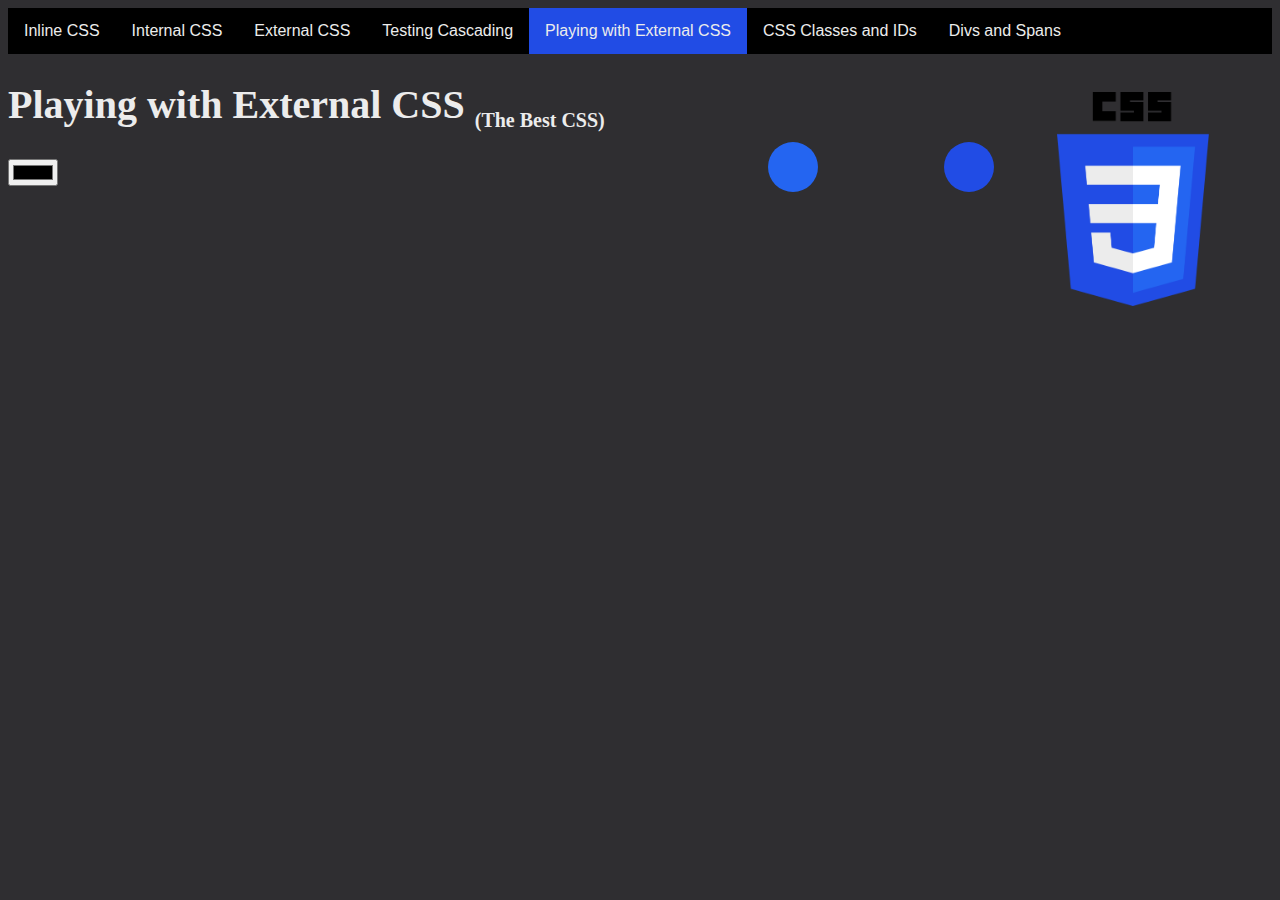
<file: playing-with-external.html>
<!DOCTYPE html>
<html lang="en">
  <head>
    <meta charset="UTF-8" />
    <meta http-equiv="X-UA-Compatible" content="IE=edge" />
    <meta name="viewport" content="width=device-width, initial-scale=1.0" />
    <!--VS code doesn't like the type attribute for linking stylesheets-->
    <link rel="stylesheet" href="stylesheets/stylesheet.css" />
    <title>Playing with External CSS</title>
  </head>
  <body>
    <header>
      <nav>
        <ul>
          <li>
            <a href="index.html" class="nav-link">Inline CSS</a>
          </li>
          <li>
            <a href="internal-css.html" class="nav-link">Internal CSS</a>
          </li>
          <li>
            <a href="external-css.html" class="nav-link">External CSS</a>
          </li>
          <li>
            <a href="testing-cascading.html" class="nav-link">Testing Cascading</a>
          </li>
          <li>
            <a href="playing-with-external.html" class="nav-link active">Playing with External CSS</a>
          </li>
          <li>
            <a href="classes-and-ids.html" class="nav-link">CSS Classes and IDs</a>
          </li>
          <li>
            <a href="div-and-span.html" class="nav-link">Divs and Spans</a>
          </li>
        </ul>
      </nav>
    </header>

    <main>
      <img src="images/cssLogo.png" alt="CSS logo" class="right" />

      <h1>Playing with External CSS <sub>(The Best CSS)</sub></h1>

      <div class="db-circle"></div>
      <div class="lb-circle"></div>

      <!--just trying to find colours over here-->
      <form>
        <input type="color" />
      </form>
    </main>
  </body>
</html>
</file>
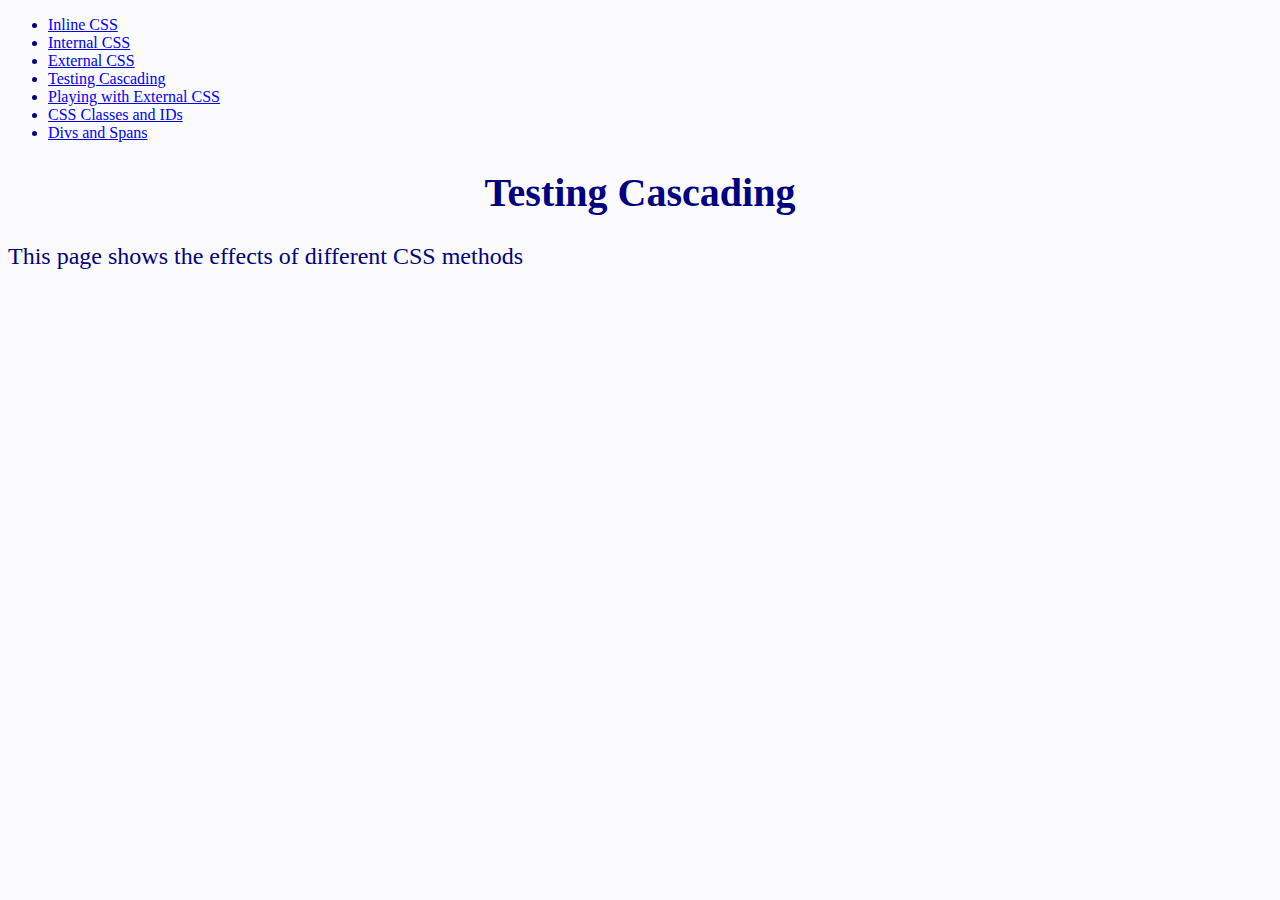
<file: testing-cascading.html>
<!DOCTYPE html>
<html lang="en">
  <head>
    <style>
      body {
        color: rgb(241, 43, 255);
      }
      h1 {
        text-align: right;
      }
    </style>
    <meta charset="UTF-8" />
    <meta http-equiv="X-UA-Compatible" content="IE=edge" />
    <meta name="viewport" content="width=device-width, initial-scale=1.0" />
    <link rel="stylesheet" type="text/css" href="stylesheets/css-pages-style.css" />
    <title>Testing Cascading</title>
  </head>
  <body style="color: navy">
    <header>
      <nav>
        <ul>
          <li>
            <a href="index.html" class="nav-link">Inline CSS</a>
          </li>
          <li>
            <a href="internal-css.html" class="nav-link">Internal CSS</a>
          </li>
          <li>
            <a href="external-css.html" class="nav-link">External CSS</a>
          </li>
          <li>
            <a href="testing-cascading.html" class="nav-link">Testing Cascading</a>
          </li>
          <li>
            <a href="playing-with-external.html" class="nav-link">Playing with External CSS</a>
          </li>
          <li>
            <a href="classes-and-ids.html" class="nav-link">CSS Classes and IDs</a>
          </li>
          <li>
            <a href="div-and-span.html" class="nav-link">Divs and Spans</a>
          </li>
        </ul>
      </nav>
    </header>
    <main>
      <h1>Testing Cascading</h1>

      <p>This page shows the effects of different CSS methods</p>
    </main>
  </body>
</html>
</file>
<file: stylesheets/css-pages-style.css>
body {
  background-color: #fbfbfe;
  color: #17230b;
}

h1 {
  text-align: center;
  font-size: 40px;
}

p {
  font-size: 24px;
}
</file>
<file: stylesheets/stylesheet.css>
ul {
  /*type none removes bullets*/
  list-style-type: none;

  width: 100%;

  /*insures there is no extra space around the nav bar*/
  margin: 0;
  padding: 0;

  /*if anything doesn't fit in the nav bar, it is hidden*/
  overflow: hidden;

  /*changes colour of the nav bar*/
  background-color: rgb(0, 0, 0);
}

li {
  float: left;
}

/*link text formatting*/
li a {
  font-family: Arial, Helvetica, sans-serif;

  /*sets the text in a block*/
  display: block;

  /*sets text colour*/
  color: rgb(236, 236, 236);

  /*center the text in its box*/
  text-align: center;

  /*gives space around the text, expands box*/
  padding: 14px 16px;

  /*sets to standard text*/
  text-decoration: none;
}

/*Changes the link colour on hover*/
li a:hover {
  background-color: rgb(15, 12, 15);
}

/*active page is highlighted*/
.active {
  background-color: rgb(33, 76, 229);
}

/*changes background colour of header*/
header {
  background-color: rgb(34, 33, 36);
}

body {
  background-color: rgb(47, 46, 49);
  color: rgb(236, 236, 236);
}

.right {
  display: block;
  float: right;
  margin-top: 3%;
  margin-right: 5%;
  width: 12%;
}

h1 {
  font-family: Cambria, Cochin, Georgia, Times, "Times New Roman", serif;

  font-size: 40px;

  display: inline-block;
}

sub {
  font-size: 20px;
}

.lb-circle {
  height: 50px;
  width: 50px;
  background-color: rgb(36, 101, 241);
  border-radius: 50%;

  float: right;
  margin: 5%;
  margin-top: 7%;
}

.db-circle {
  height: 50px;
  width: 50px;
  background-color: rgb(33, 76, 229);
  border-radius: 50%;

  float: right;
  margin: 5%;
  margin-top: 7%;
}
</file>
